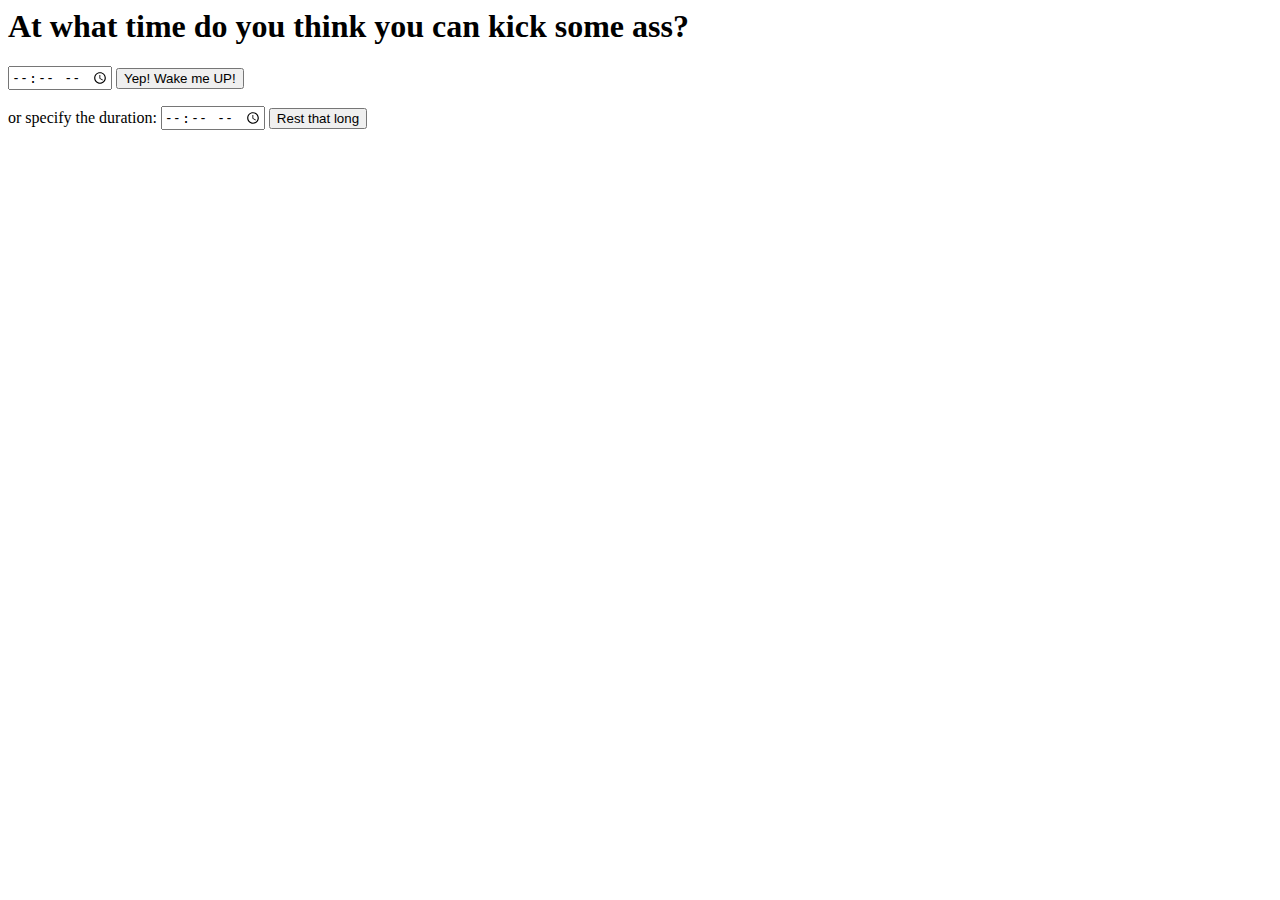
<file: templates/alarm_base.html>
<DOCTYPE HTML5>
<HTML>
	<HEAD>
		<TITLE>
			Set an Alarm
		</TITLE>
	</HEAD>
	<BODY>
		<h1>At what time do you think you can kick some ass? </h1>
		<form action = "/time" method = "get" >
			<input type = 'time' name = "alarm_time">
			<input type = "submit" value = "Yep! Wake me UP!">
		</form>
		<form action="/duration" method = "get">
			or specify the duration: <input type="time" name="alarm_duration">
			<input type = "submit" value = "Rest that long">	
		</form>
	</BODY>
</HTML>
</file>
